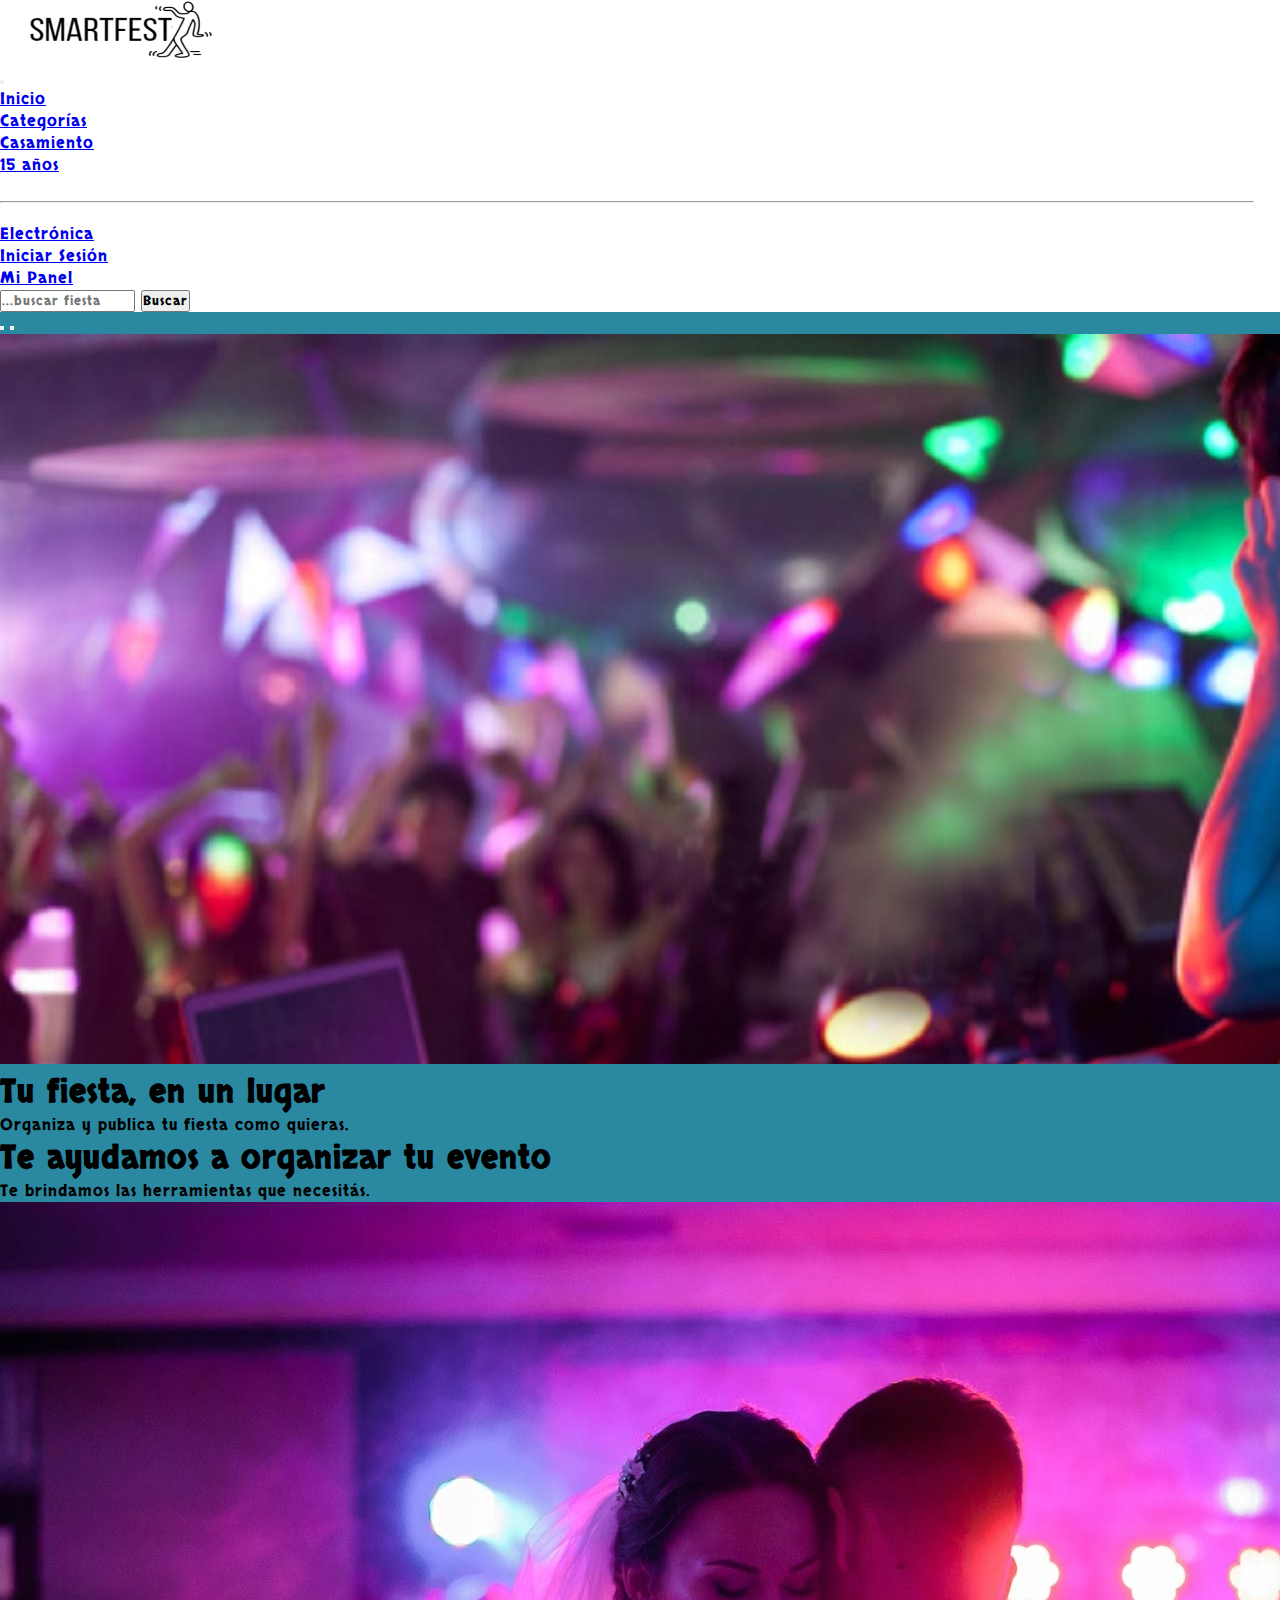
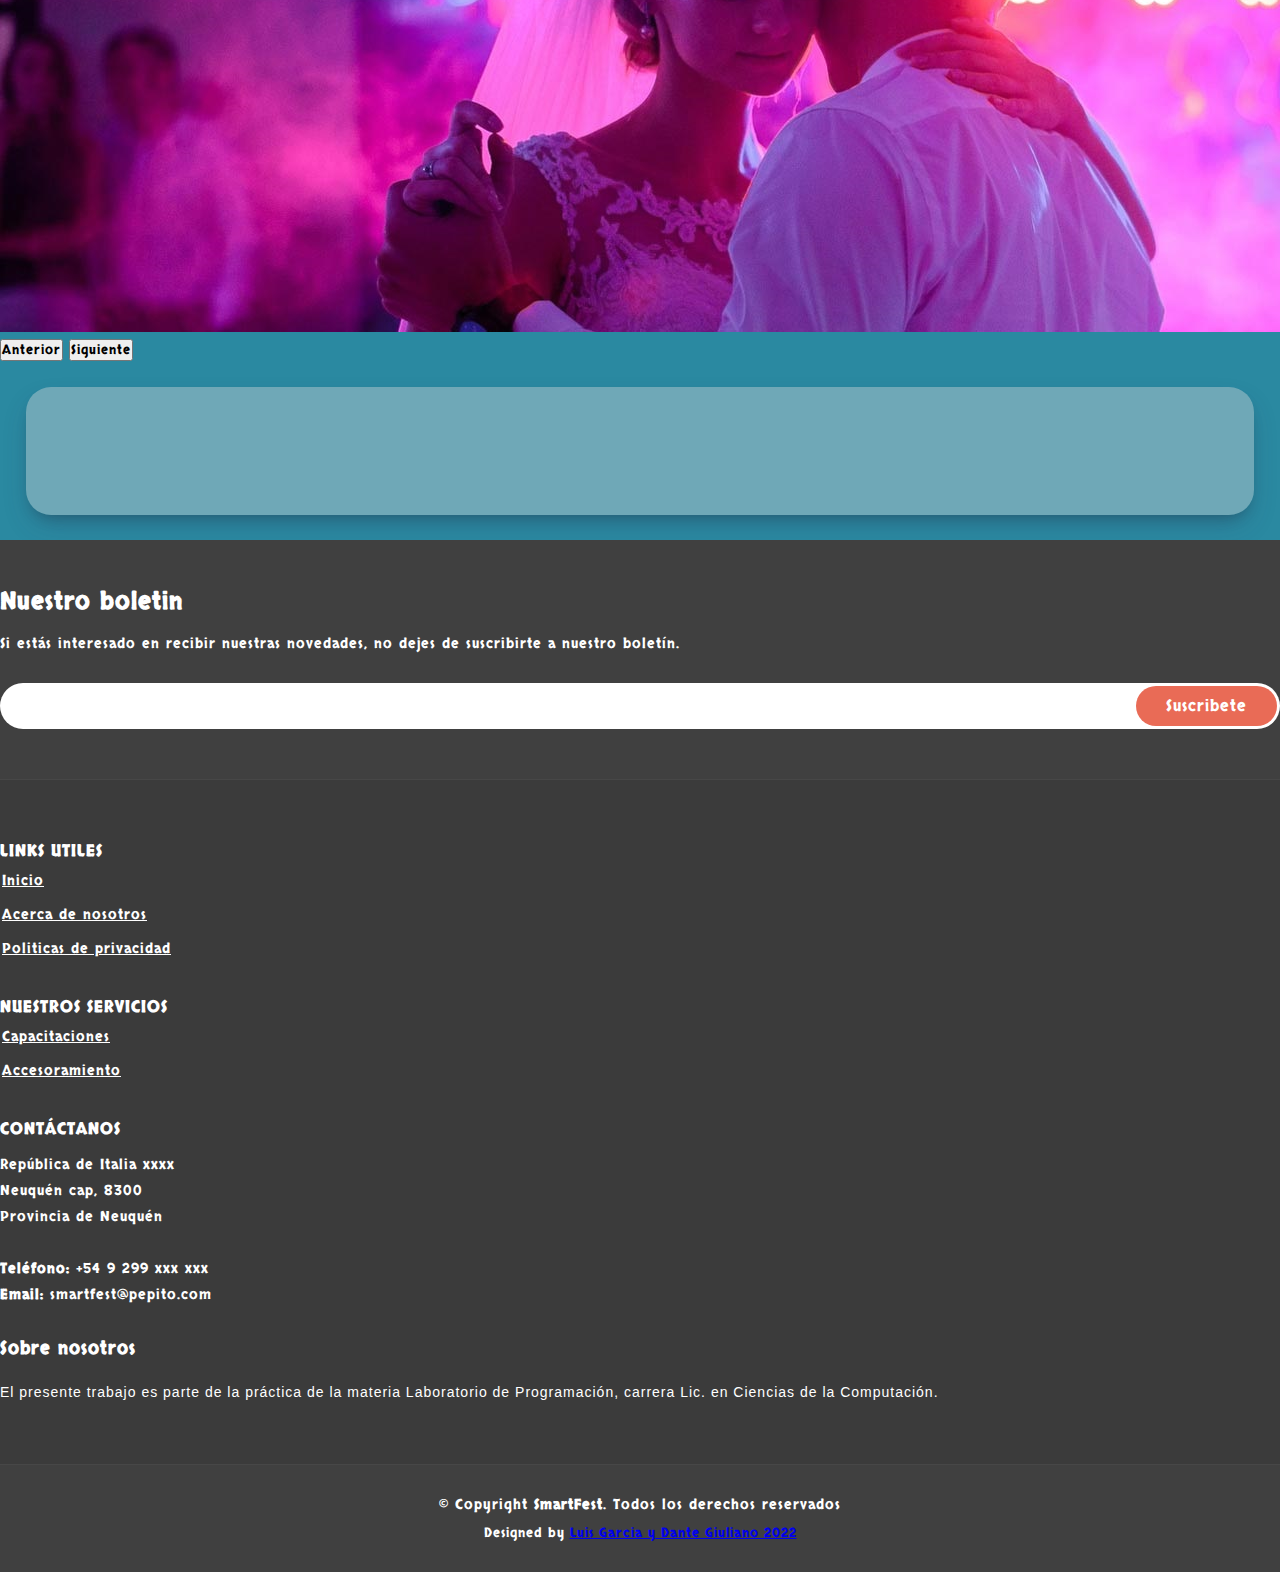
<file: app/index.html>
<!DOCTYPE html>
<html lang="es">

<head>
    <meta charset="UTF-8">
    <meta http-equiv="X-UA-Compatible" content="IE=edge">
    <meta name="viewport" content="width=device-width, initial-scale=1.0">
    <link rel="icon" href="../assets/favicon.png">
    <!-- CSS only -->
   <link href="https://cdn.jsdelivr.net/npm/bootstrap@5.2.2/dist/css/bootstrap.min.css" rel="stylesheet" integrity="sha384-Zenh87qX5JnK2Jl0vWa8Ck2rdkQ2Bzep5IDxbcnCeuOxjzrPF/et3URy9Bv1WTRi" crossorigin="anonymous">   
   <script src="https://cdn.jsdelivr.net/npm/bootstrap@5.2.1/dist/js/bootstrap.bundle.min.js"></script>
    <title>Smart Fest</title>

    <!--links-->
    <link rel="stylesheet" href="../app/css/index.css">
</head>
<script>
    function go(id) {
        window.location.href = "pages/evento.html?id=" + id;
    }
</script>

<body>
    <!--Inicio de código para el header-->
    <div class="columns">
        <div class="column_logo padd_left">
            <a href="http://google.com.ar/">
                <img width="189" height="87" src="../assets/logo.png" alt="" class="img_logo" >								
            </a>
        </div>
        <!--Inicio de código para el menu-->
        <div class="column_menu justify-content-end padd_right">   
            
            <nav class="navbar navbar-expand-lg navbar-light bg-body">
                <div class="container-fluid">
                  
                  <button class="navbar-toggler" type="button" data-bs-toggle="collapse" data-bs-target="#navbarSupportedContent" aria-controls="navbarSupportedContent" aria-expanded="false" aria-label="Toggle navigation">
                    <span class="navbar-toggler-icon"></span>
                  </button>

                  <div class="collapse navbar-collapse" id="navbarSupportedContent">
                    <ul class="navbar-nav me-auto mb-2 mb-lg-0">
                      <li class="nav-item">
                        <a class="nav-link active" aria-current="page" href="#">Inicio</a>
                      </li>
                      
                      <li class="nav-item dropdown">
                        <a class="nav-link dropdown-toggle" href="#" id="navbarDropdown" role="button" data-bs-toggle="dropdown" aria-expanded="false">
                          Categorías
                        </a>
                        <ul class="dropdown-menu" aria-labelledby="navbarDropdown">
                          <li><a class="dropdown-item" href="#">Casamiento</a></li>
                          <li><a class="dropdown-item" href="#">15 años</a></li>
                          <li><hr class="dropdown-divider"></li>
                          <li><a class="dropdown-item" href="#">Electrónica</a></li>
                        </ul>
                      </li>
                      <li class="nav-item">
                        <a class="nav-link" href="#">Iniciar Sesión</a>
                      </li>
                      <li class="nav-item">
                        <a class="nav-link disabled" href="#" tabindex="-1" aria-disabled="true">Mi Panel</a>
                      </li>
                    </ul>
                    <form class="d-flex">
                      <input class="form-control me-2" type="search" placeholder="...buscar fiesta" aria-label="Buscar">
                      <button class="btn btn-outline-secondary " type="submit">Buscar</button>
                    </form>
                  </div>
                </div>
              </nav>            
        </div>   
       <!--Fin de código para el menu-->    
    </div>
    <!--Fin de código para el header-->

    
    <!--Inicio de código para el carrousel-->
    <div id="carouselExampleCaptions" class="carousel slide" data-bs-ride="carousel">
        <div class="carousel-indicators">
          <button type="button" data-bs-target="#carouselExampleCaptions" data-bs-slide-to="0" class="active" aria-current="true" aria-label="Slide 1"></button>
          <button type="button" data-bs-target="#carouselExampleCaptions" data-bs-slide-to="1" aria-label="Slide 2"></button>
         
        </div>
        <div class="carousel-inner">
          <div class="carousel-item active">
            <img src="../assets/photos/dj.jpg" class="d-block w-100" alt="...">
            <div class="carousel-caption d-none d-md-block">
              <h1>Tu fiesta, en un lugar</h1>
              <p>Organiza y publica tu fiesta como quieras.</p>
            </div>
          </div>
          <div class="carousel-item">
            <div class="carousel-caption d-none d-md-block">
              <h1>Te ayudamos a organizar tu evento</h1>
              <p>Te brindamos las herramientas que necesitás.</p>
            </div>
            <img src="../assets/photos/casamiento.jpg" class="d-block w-100" alt="...">
            
          </div>
          
        </div>
        <button class="carousel-control-prev" type="button" data-bs-target="#carouselExampleCaptions" data-bs-slide="prev">
          <span class="carousel-control-prev-icon" aria-hidden="true"></span>
          <span class="visually-hidden">Anterior</span>
        </button>
        <button class="carousel-control-next" type="button" data-bs-target="#carouselExampleCaptions" data-bs-slide="next">
          <span class="carousel-control-next-icon" aria-hidden="true"></span>
          <span class="visually-hidden">Siguiente</span>
        </button>
    </div>
    <!--Fin de código para el carrousel-->
    <!--Inicio del código para las cards de los eventos-->
    <div class="panel-card" id="panel"></div>
    <script type="module" src="../app/js/index.js"></script>
    <!--Fin del código para las cards de los eventos-->
</body>
<!--Inicio de código para el footerl-->
<footer id="footer"> 
   <div class="footer-newsletter"> 
        <div class="container"> 
           <div class="row"> 
               <div class="col-lg-6"> 
                     <h4>Nuestro boletin</h4> 
                    <p>Si estás interesado en recibir nuestras novedades, no dejes de suscribirte a nuestro boletín. </p> 
                </div> 
                <div class="col-lg-6"> 
                  <form action="" method="post"> 
                     <input type="email" name="email">
                     <input type="submit" value="Suscribete"> 
                  </form> 
                </div> 
              </div> 
            </div> 
          </div> 
        <div class="footer-top"> 
          <div class="container"> 
            <div class="row"> 
              <div class="col-lg-3 col-md-6 footer-links"> 
                <h4>Links Utiles</h4> 
                  <ul> 
                      <li><i class="bx bx-chevron-right"></i> 
                          <a href="#">Inicio</a>
                      </li> 
                      <li><i class="bx bx-chevron-right"></i> 
                        <a href="#">Acerca de nosotros</a></li> 
                      <li><i class="bx bx-chevron-right"></i> 
                        <a href="#">Politicas de privacidad</a></li> 
                  </ul> 
              </div> 
            <div class="col-lg-3 col-md-6 footer-links"> 
              <h4>Nuestros Servicios</h4> 
                <ul> 
                  <li><i class="bx bx-chevron-right"></i> 
                    <a href="#">Capacitaciones</a></li> 
                  <li><i class="bx bx-chevron-right"></i> 
                    <a href="#">Accesoramiento</a></li> 
                </ul> 
            </div> 
            <div class="col-lg-3 col-md-6 footer-contact"> 
              <h4>Contáctanos</h4> 
              <p> República de Italia xxxx <br> Neuquén cap, 8300<br> Provincia de Neuquén <br><br>
                <strong>Teléfono:</strong> +54 9 299 xxx xxx<br> 
                <strong>Email:</strong> smartfest@pepito.com<br> 
              </p> 
            </div> 
            <div class="col-lg-3 col-md-6 footer-info"> 
              <h3>Sobre nosotros</h3> 
              <p>El presente trabajo es parte de la práctica de la materia Laboratorio de Programación, carrera Lic. en Ciencias de la Computación.

              </p> 
            </div> 
          </div> 
        </div> 
      </div> 
      <div class="container"> 
        <div class="copyright"> &copy; Copyright <strong><span>SmartFest</span></strong>. Todos los derechos reservados </div> 
        <div class="credits"> Designed by <a href="#">Luis Garcia y Dante Giuliano 2022</a> </div> 
      </div>
</footer>
<!--Fin de código para el footer-->


</html>
</file>
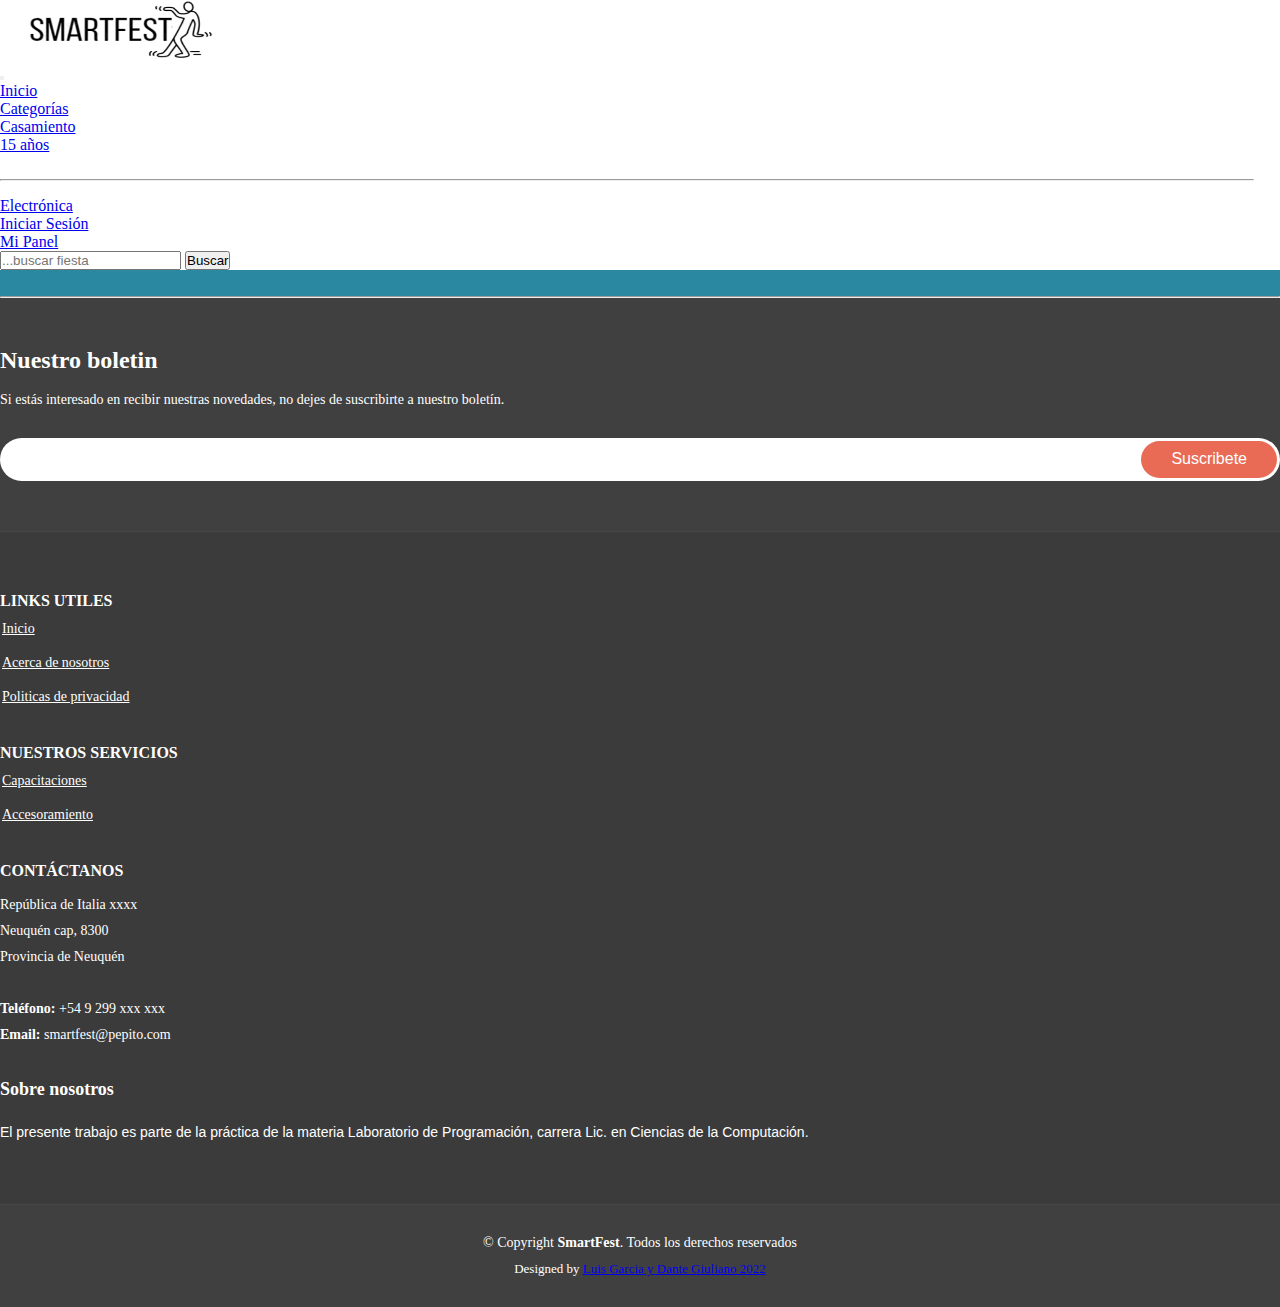
<file: app/pages/evento-publico.html>
<!DOCTYPE html>
<html lang="en">
<head>
    <meta charset="UTF-8">
    <meta http-equiv="X-UA-Compatible" content="IE=edge">
    <meta name="viewport" content="width=device-width, initial-scale=1.0">
    <link rel="icon" href="../../assets/favicon.png">
    <link rel="stylesheet" href="../css/evento.css">
     <!-- CSS only -->
   <link href="https://cdn.jsdelivr.net/npm/bootstrap@5.2.2/dist/css/bootstrap.min.css" rel="stylesheet" integrity="sha384-Zenh87qX5JnK2Jl0vWa8Ck2rdkQ2Bzep5IDxbcnCeuOxjzrPF/et3URy9Bv1WTRi" crossorigin="anonymous">   
   <script src="https://cdn.jsdelivr.net/npm/bootstrap@5.2.1/dist/js/bootstrap.bundle.min.js"></script>
   <link rel="stylesheet" href="../css/evento-publico.css">
    <title>SmartFest</title>
</head>
<body>

    <div class="columns">
        <div class="column_logo padd_left">
            <a href="http://google.com.ar/">
                <img width="189" height="87" src="../../assets/logo.png" alt="" class="img_logo" >								
            </a>
        </div>
        <div class="column_menu justify-content-end padd_right">   
            
            <nav class="navbar navbar-expand-lg navbar-light bg-body">
                <div class="container-fluid">
                  
                  <button class="navbar-toggler" type="button" data-bs-toggle="collapse" data-bs-target="#navbarSupportedContent" aria-controls="navbarSupportedContent" aria-expanded="false" aria-label="Toggle navigation">
                    <span class="navbar-toggler-icon"></span>
                  </button>

                  <div class="collapse navbar-collapse" id="navbarSupportedContent">
                    <ul class="navbar-nav me-auto mb-2 mb-lg-0">
                      <li class="nav-item">
                        <a class="nav-link active" aria-current="page" href="#">Inicio</a>
                      </li>
                      
                      <li class="nav-item dropdown">
                        <a class="nav-link dropdown-toggle" href="#" id="navbarDropdown" role="button" data-bs-toggle="dropdown" aria-expanded="false">
                          Categorías
                        </a>
                        <ul class="dropdown-menu" aria-labelledby="navbarDropdown">
                          <li><a class="dropdown-item" href="#">Casamiento</a></li>
                          <li><a class="dropdown-item" href="#">15 años</a></li>
                          <li><hr class="dropdown-divider"></li>
                          <li><a class="dropdown-item" href="#">Electrónica</a></li>
                        </ul>
                      </li>
                      <li class="nav-item">
                        <a class="nav-link" href="../pages/login.html">Iniciar Sesión</a>
                      </li>
                      <li class="nav-item">
                        <a class="nav-link disabled" href="#" tabindex="-1" aria-disabled="true">Mi Panel</a>
                      </li>
                    </ul>
                    <form class="d-flex">
                      <input class="form-control me-2" type="search" placeholder="...buscar fiesta" aria-label="Buscar">
                      <button class="btn btn-outline-secondary " type="submit">Buscar</button>
                    </form>
                  </div>
                </div>
              </nav>
       </div>       
     </div>

    <div class="conteiner" id=evento>
    </div>
</body>
<hr>
<footer id="footer"> 
    <div class="footer-newsletter"> 
         <div class="container"> 
            <div class="row"> 
                <div class="col-lg-6"> 
                      <h4>Nuestro boletin</h4> 
                     <p>Si estás interesado en recibir nuestras novedades, no dejes de suscribirte a nuestro boletín. </p> 
                 </div> 
                 <div class="col-lg-6"> 
                   <form action="" method="post"> 
                      <input type="email" name="email">
                      <input type="submit" value="Suscribete"> 
                   </form> 
                 </div> 
               </div> 
             </div> 
           </div> 
         <div class="footer-top"> 
           <div class="container"> 
             <div class="row"> 
               <div class="col-lg-3 col-md-6 footer-links"> 
                 <h4>Links Utiles</h4> 
                   <ul> 
                       <li><i class="bx bx-chevron-right"></i> 
                           <a href="#">Inicio</a>
                       </li> 
                       <li><i class="bx bx-chevron-right"></i> 
                         <a href="#">Acerca de nosotros</a></li> 
                       <li><i class="bx bx-chevron-right"></i> 
                         <a href="#">Politicas de privacidad</a></li> 
                   </ul> 
               </div> 
             <div class="col-lg-3 col-md-6 footer-links"> 
               <h4>Nuestros Servicios</h4> 
                 <ul> 
                   <li><i class="bx bx-chevron-right"></i> 
                     <a href="#">Capacitaciones</a></li> 
                   <li><i class="bx bx-chevron-right"></i> 
                     <a href="#">Accesoramiento</a></li> 
                 </ul> 
             </div> 
             <div class="col-lg-3 col-md-6 footer-contact"> 
               <h4>Contáctanos</h4> 
               <p> República de Italia xxxx <br> Neuquén cap, 8300<br> Provincia de Neuquén <br><br>
                 <strong>Teléfono:</strong> +54 9 299 xxx xxx<br> 
                 <strong>Email:</strong> smartfest@pepito.com<br> 
               </p> 
             </div> 
             <div class="col-lg-3 col-md-6 footer-info"> 
               <h3>Sobre nosotros</h3> 
               <p>El presente trabajo es parte de la práctica de la materia Laboratorio de Programación, carrera Lic. en Ciencias de la Computación.
 
               </p> 
             </div> 
           </div> 
         </div> 
       </div> 
       <div class="container"> 
         <div class="copyright"> &copy; Copyright <strong><span>SmartFest</span></strong>. Todos los derechos reservados </div> 
         <div class="credits"> Designed by <a href="#">Luis Garcia y Dante Giuliano 2022</a> </div> 
       </div>
 </footer>
 
 <script type="module" src="../js/evento-publico.js"></script>
</html>
</file>
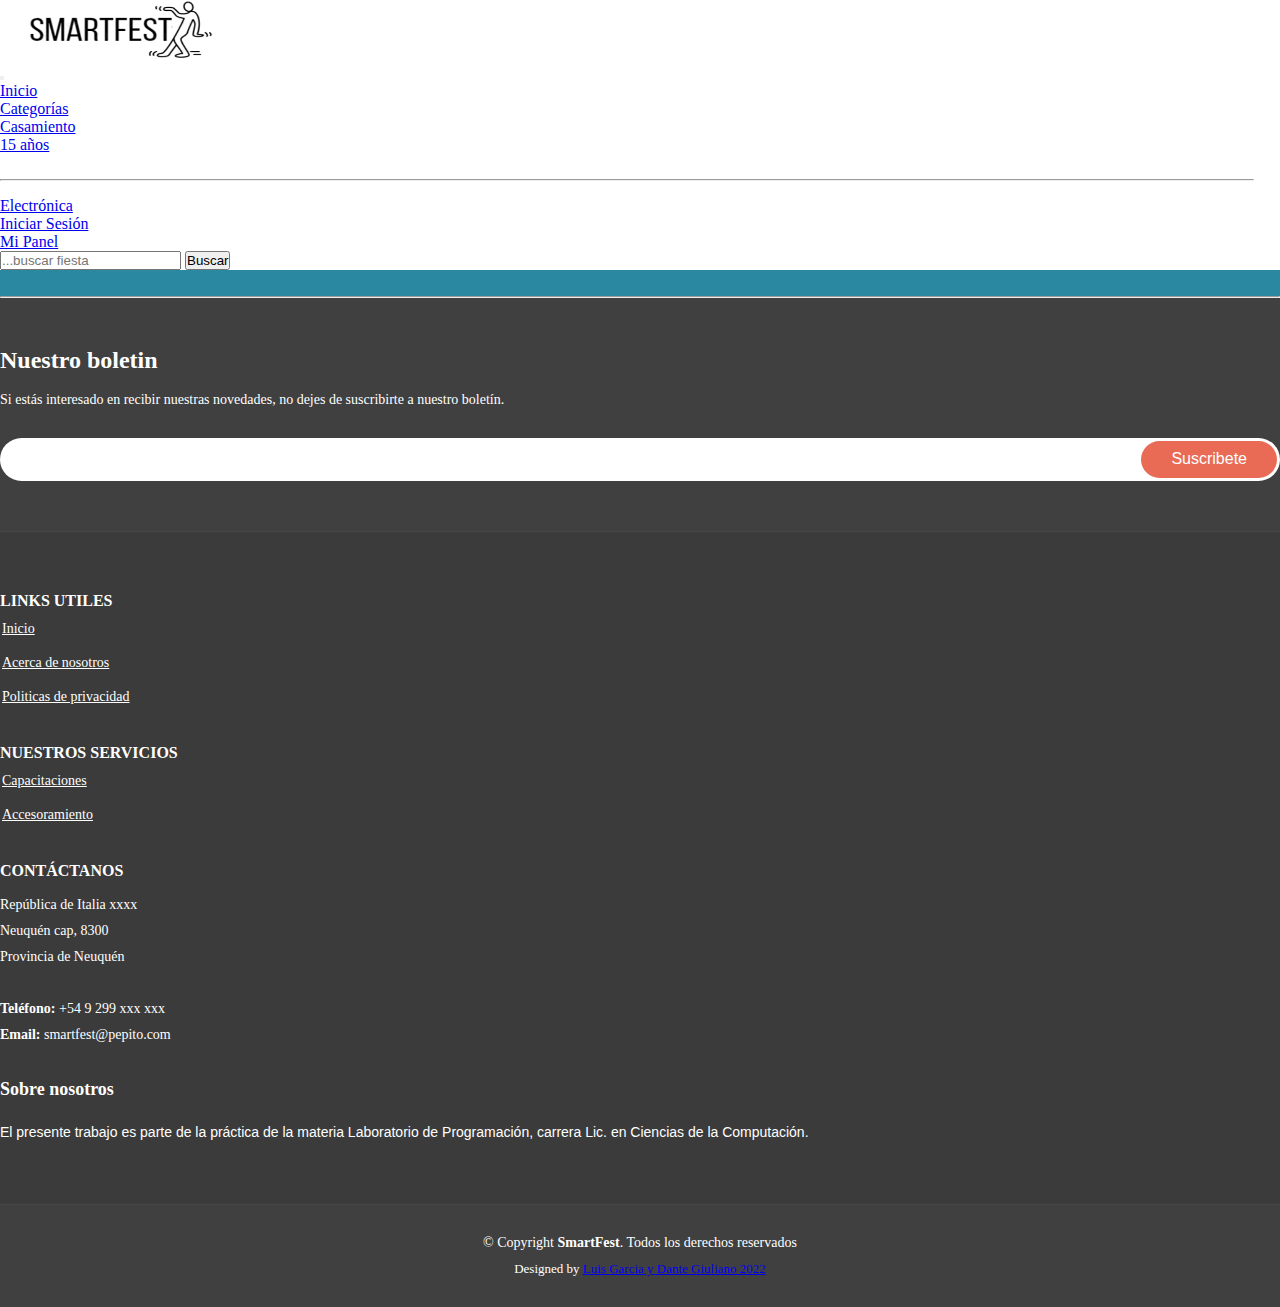
<file: app/pages/evento.html>
<!DOCTYPE html>
<html lang="en">
<head>
    <meta charset="UTF-8">
    <meta http-equiv="X-UA-Compatible" content="IE=edge">
    <meta name="viewport" content="width=device-width, initial-scale=1.0">
    <link rel="icon" href="../../assets/favicon.png">
    <link rel="stylesheet" href="../css/evento.css">
     <!-- CSS only -->
   <link href="https://cdn.jsdelivr.net/npm/bootstrap@5.2.2/dist/css/bootstrap.min.css" rel="stylesheet" integrity="sha384-Zenh87qX5JnK2Jl0vWa8Ck2rdkQ2Bzep5IDxbcnCeuOxjzrPF/et3URy9Bv1WTRi" crossorigin="anonymous">   
   <script src="https://cdn.jsdelivr.net/npm/bootstrap@5.2.1/dist/js/bootstrap.bundle.min.js"></script>
   <link rel="stylesheet" href="../css/evento.css">
    <title>SmartFest</title>
</head>
<body>

    <div class="columns">
        <div class="column_logo padd_left">
            <a href="http://google.com.ar/">
                <img width="189" height="87" src="../../assets/logo.png" alt="" class="img_logo" >								
            </a>
        </div>
        <div class="column_menu justify-content-end padd_right">   
            
            <nav class="navbar navbar-expand-lg navbar-light bg-body">
                <div class="container-fluid">
                  
                  <button class="navbar-toggler" type="button" data-bs-toggle="collapse" data-bs-target="#navbarSupportedContent" aria-controls="navbarSupportedContent" aria-expanded="false" aria-label="Toggle navigation">
                    <span class="navbar-toggler-icon"></span>
                  </button>

                  <div class="collapse navbar-collapse" id="navbarSupportedContent">
                    <ul class="navbar-nav me-auto mb-2 mb-lg-0">
                      <li class="nav-item">
                        <a class="nav-link active" aria-current="page" href="#">Inicio</a>
                      </li>
                      
                      <li class="nav-item dropdown">
                        <a class="nav-link dropdown-toggle" href="#" id="navbarDropdown" role="button" data-bs-toggle="dropdown" aria-expanded="false">
                          Categorías
                        </a>
                        <ul class="dropdown-menu" aria-labelledby="navbarDropdown">
                          <li><a class="dropdown-item" href="#">Casamiento</a></li>
                          <li><a class="dropdown-item" href="#">15 años</a></li>
                          <li><hr class="dropdown-divider"></li>
                          <li><a class="dropdown-item" href="#">Electrónica</a></li>
                        </ul>
                      </li>
                      <li class="nav-item">
                        <a class="nav-link" href="#">Iniciar Sesión</a>
                      </li>
                      <li class="nav-item">
                        <a class="nav-link disabled" href="#" tabindex="-1" aria-disabled="true">Mi Panel</a>
                      </li>
                    </ul>
                    <form class="d-flex">
                      <input class="form-control me-2" type="search" placeholder="...buscar fiesta" aria-label="Buscar">
                      <button class="btn btn-outline-secondary " type="submit">Buscar</button>
                    </form>
                  </div>
                </div>
              </nav>
       </div>       
     </div>

    <div class="conteiner" id=evento>
    </div>
    <script type="module" src="../js/evento.js"></script>
</body>
<hr>
<footer id="footer"> 
    <div class="footer-newsletter"> 
         <div class="container"> 
            <div class="row"> 
                <div class="col-lg-6"> 
                      <h4>Nuestro boletin</h4> 
                     <p>Si estás interesado en recibir nuestras novedades, no dejes de suscribirte a nuestro boletín. </p> 
                 </div> 
                 <div class="col-lg-6"> 
                   <form action="" method="post"> 
                      <input type="email" name="email">
                      <input type="submit" value="Suscribete"> 
                   </form> 
                 </div> 
               </div> 
             </div> 
           </div> 
         <div class="footer-top"> 
           <div class="container"> 
             <div class="row"> 
               <div class="col-lg-3 col-md-6 footer-links"> 
                 <h4>Links Utiles</h4> 
                   <ul> 
                       <li><i class="bx bx-chevron-right"></i> 
                           <a href="#">Inicio</a>
                       </li> 
                       <li><i class="bx bx-chevron-right"></i> 
                         <a href="#">Acerca de nosotros</a></li> 
                       <li><i class="bx bx-chevron-right"></i> 
                         <a href="#">Politicas de privacidad</a></li> 
                   </ul> 
               </div> 
             <div class="col-lg-3 col-md-6 footer-links"> 
               <h4>Nuestros Servicios</h4> 
                 <ul> 
                   <li><i class="bx bx-chevron-right"></i> 
                     <a href="#">Capacitaciones</a></li> 
                   <li><i class="bx bx-chevron-right"></i> 
                     <a href="#">Accesoramiento</a></li> 
                 </ul> 
             </div> 
             <div class="col-lg-3 col-md-6 footer-contact"> 
               <h4>Contáctanos</h4> 
               <p> República de Italia xxxx <br> Neuquén cap, 8300<br> Provincia de Neuquén <br><br>
                 <strong>Teléfono:</strong> +54 9 299 xxx xxx<br> 
                 <strong>Email:</strong> smartfest@pepito.com<br> 
               </p> 
             </div> 
             <div class="col-lg-3 col-md-6 footer-info"> 
               <h3>Sobre nosotros</h3> 
               <p>El presente trabajo es parte de la práctica de la materia Laboratorio de Programación, carrera Lic. en Ciencias de la Computación.
 
               </p> 
             </div> 
           </div> 
         </div> 
       </div> 
       <div class="container"> 
         <div class="copyright"> &copy; Copyright <strong><span>SmartFest</span></strong>. Todos los derechos reservados </div> 
         <div class="credits"> Designed by <a href="#">Luis Garcia y Dante Giuliano 2022</a> </div> 
       </div>
 </footer>
 
</html>
</file>
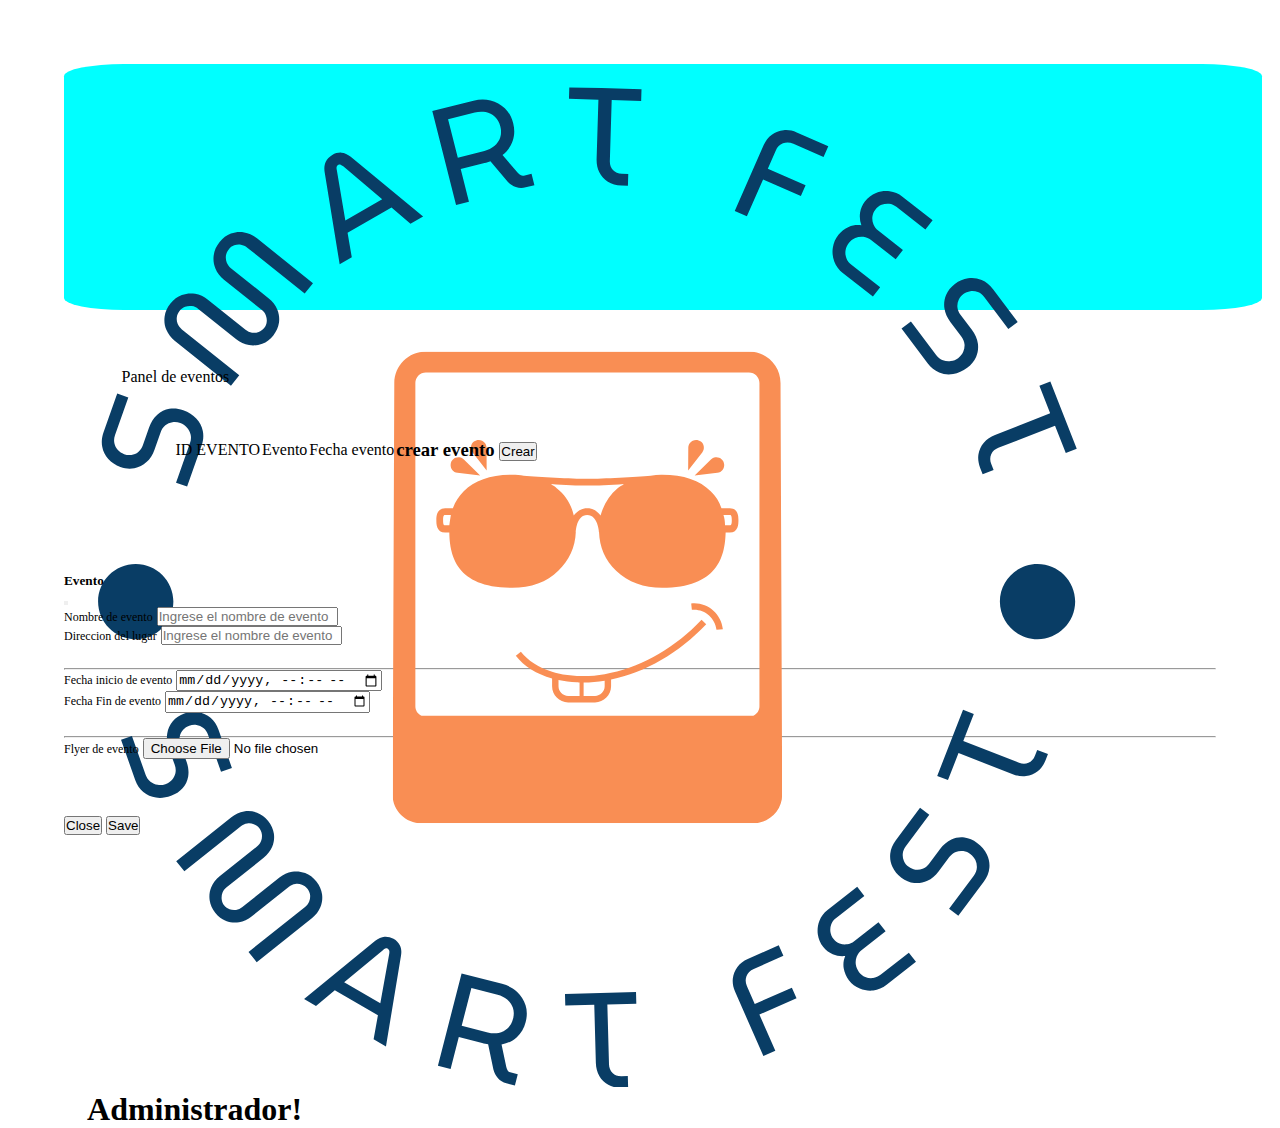
<file: app/pages/user-panel.html>
<!DOCTYPE html>
<html lang="en">

<head>
    <meta charset="UTF-8">
    <meta http-equiv="X-UA-Compatible" content="IE=edge">
    <meta name="viewport" content="width=device-width, initial-scale=1.0">
    <title>Usuario</title>
    <link href="https://cdn.jsdelivr.net/npm/bootstrap@5.2.2/dist/css/bootstrap.min.css" rel="stylesheet"
        integrity="sha384-Zenh87qX5JnK2Jl0vWa8Ck2rdkQ2Bzep5IDxbcnCeuOxjzrPF/et3URy9Bv1WTRi" crossorigin="anonymous">
    <!-- JavaScript Bundle with Popper -->
    <link rel="stylesheet" href="../css/user-panel.css">
</head>

<body>

    <div class="panel">
        <img src="../../assets/logo.svg" alt="">
        <h1 id="admin">Administrador!</h1>
    </div>

    <div class="table-responsive table">
        <table class="table table-striped-columns
        table-hover	
        table-borderless
        table-primary
        align-middle">
            <thead class="table-light table-header">
                Panel   de eventos
            </thead>
            <tbody class="table-group-divider" id="data_tabla">
                <tr>
                    <td>ID EVENTO</td>
                    <td>Evento</td>
                    <td>Fecha evento</td>
                    <td>
                        <h3 class="crear_evento">crear evento
                            <button onclick="create_event()" type="button"  class="btn btn-primary" data-bs-toggle="modal" data-bs-target="#modalId">Crear</button>
                        </h3>
                    </td>
                </tr>
               
            </tbody>
        </table>
    </div>

    <!-- Modal -->
    <div class="modal fade" id="modalId" tabindex="-1" role="dialog" aria-labelledby="modalTitleId" aria-hidden="true">
        <div class=" modal-dialog " role="document">
            <div class=" modal-content ">
                <div class="modal-header">
                    <h5 class="modal-title" id="modalTitleId">Evento </h5>
                    <button type="button" class="btn-close" data-bs-dismiss="modal" aria-label="Close"></button>
                </div>
                <div class="modal-body ">

                    <form class="container-fluid form" id="form">

                        <div class="mb-3">
                            <label  class="form-label">Nombre de evento</label>
                            <input id="titulo" type="text" class="form-control" name="nombre_evento" aria-describedby="helpId"
                                placeholder="Ingrese el nombre de evento">
                        </div>

                        <div class="mb-3">
                            <label  class="form-label">Direccion del lugar</label>
                            <input id="ubicacion" type="text" class="form-control" name="direccion_evento" aria-describedby="helpId"
                                placeholder="Ingrese el nombre de evento">
                        </div>
                        <hr>
                        <div class="mb-3">
                            <label class="form-label"> Fecha inicio de evento</label>
                            <input id="fecha_incio" type="datetime-local" name="fecha_inicio" id="">
                        </div>

                        <div class="mb-3">
                            <label class="form-label"> Fecha Fin de evento</label>
                            <input id="fecha_fin" type="datetime-local" name="fecha_fin" id="">
                        </div>
                        <hr>
                        <div class="mb-3">
                            <label for="" class="form-label">Flyer de evento</label>
                            <input id="flyer" type="file" class="form-control" name="flyer" placeholder=""
                                aria-describedby="fileHelpId">
                        </div>
                    </form>
                </div>
                <div class="modal-footer">
                    <button type="button" class="btn btn-secondary" data-bs-dismiss="modal">Close</button>
                    <button type="button" class="btn btn-primary" onclick="save_event()">Save</button>
                </div>
            </div>
        </div>
    </div>



  
    <script type="module" src="../js/user-panel.js"></script>
    <script src="https://cdn.jsdelivr.net/npm/bootstrap@5.2.2/dist/js/bootstrap.bundle.min.js"
        integrity="sha384-OERcA2EqjJCMA+/3y+gxIOqMEjwtxJY7qPCqsdltbNJuaOe923+mo//f6V8Qbsw3"
        crossorigin="anonymous"></script>

</body>

</html>
</file>
<file: app/css/index.css>
@import url('style.css');

:root {
    --border: 25px;
    --background-color: #D9D9D9;
    --theme-color: #2a89a1;
    --cardWidth: 240px;
    --cardHeight: 280px;
    --cardMargin: 16px;
}

* {
    letter-spacing: 1px;
    font-family: Skranji-regular;
}



.banner {
    display: flex;
    flex-wrap: wrap;
    background-color: var(--primary-color);
    display: flex;
    justify-content: space-around;
    padding: 5%;
    background-image: url("../../assets/photos/dj.jpg");
    height: 500px;
}

.banner h1 {
    font-size: 64px;
    color: var(--secundary-color)
}

/* Panel de card*/
.panel-card {
    border-radius: var(--border);
    margin: 2%;
    background-color: #d9d9d965;
    padding: 5%;
    box-shadow: rgba(50, 50, 93, 0.25) 0px 13px 27px -5px, rgba(0, 0, 0, 0.3) 0px 8px 16px -8px;
    display: flex;    
    justify-content: flex-start;
    flex-wrap: wrap;/*cards colocados en varias lineas*/
    gap:3em; /*espacio entre fias y columnas dentro del flex*/
  }

.card {

    margin:10px;
    border-radius: var(--border);
    border: solid var(--primary-color) 2px;
    box-shadow: rgba(50, 50, 93, 0.25) 0px 13px 27px -5px, rgba(0, 0, 0, 0.3) 0px 8px 16px -8px;    
    background:linear-gradient(#9D4242 ,#E3C3C3 30% ,transparent  );
    box-sizing: border-box;
    
  }
.card:hover{
    filter: brightness(1.2);
    transition: .5s;
    transform: scale(1.01);
    border: solid var(--theme-color) 2px;
    cursor: pointer;
}

.image{
    width: 100%;
    height: 170px;
    display: inline-block;
    background-repeat:no-repeat;
    background-size:cover;
    background-position-y:20%;
    border-top-left-radius: var(--border);
    border-top-right-radius: var(--border);
    border-bottom: solid var(--primary-color) 2px;


}

.card-content {
    width: 300px;
    height: 150px;
    border-bottom-left-radius: var(--border);
    border-bottom-right-radius: var(--border);
    box-shadow: rgba(50, 50, 93, 0.25) 0px 13px 27px -5px, rgba(0, 0, 0, 0.3) 0px 8px 16px -8px;
}
div h2{
    text-align: center;
}
div h3{
    color:var(--secundary-color);
    margin-top: 5%;
    margin-left: 5%;
}

.login{
    margin:2px;
    text-align: center;
    font-size: 22px;
    width: 100%;
    height: 50px;
    letter-spacing: 2px;
}
.login:hover{
    transition: .5s;
    letter-spacing: 2px;
    scale:1.2
}
.login:hover:after{
    transition-delay:2s;
    transition: .5s;
    letter-spacing: 10px;
    scale:.4
}
</file>
<file: app/css/evento.css>
@import url(style.css);
:root{
    --color:#2a89a1;
}
.conteiner{
    display: grid;
    grid-column: 1;
    justify-content: center;
    
}

.flyer{
    text-align: center;
    object-fit: contain;
    max-width:300px;
}
.flyer:hover{
    filter: brightness(1.2);
    transition: .5s;
    transform: scale(1.01);
    border: solid var(--theme-color) 2px;
}
.redes-sociales{
    display: flex;
    justify-content:space-around;
    width: 400px;
    height: 70px;
    border-radius: 20px;
}
.informacion{
    display: flex;
    flex-wrap: wrap;
    justify-content: space-between;
}
h5{
    margin: 3%;
    width: 100%;
    font-size: 16px;
}
html{
    background-color: var(--color)
}
.titulo{
    font-family: Kingdom;
    font-size: 32px;
    margin-top: 5%;
    text-align: center;
    margin-bottom: 2%;
}
</file>
<file: app/css/evento-publico.css>
@import url(style.css);
:root{
    --color:#2a89a1;
}
.conteiner{
    display: grid;
    grid-column: 1;
    justify-content: center;
    
}

.flyer{
    text-align: center;
    object-fit: contain;
    max-width:300px;
}
.flyer:hover{
    filter: brightness(1.2);
    transition: .5s;
    transform: scale(1.01);
    border: solid var(--theme-color) 2px;
}
.redes-sociales{
    display: flex;
    justify-content:space-around;
    width: 400px;
    height: 70px;
    border-radius: 20px;
}
.informacion{
    display: flex;
    flex-wrap: wrap;
    justify-content: space-between;
}
h5{
    margin: 3%;
    width: 100%;
    font-size: 16px;
}
html{
    background-color: var(--color)
}
.titulo{
    font-family: Kingdom;
    font-size: 32px;
    margin-top: 5%;
    text-align: center;
    margin-bottom: 2%;
}
</file>
<file: app/css/user-panel.css>
@import url(style.css);
.table{
    padding: 5%;
}

h3{
    text-align: end;
}
body{
    padding: 5%;
}
.panel{
    padding: 2%;
    width:100%;
    height:200px;
    background-color: aqua;
    text-align: left;
    border-radius:5%;
}
.form{
    padding-bottom:5%;
}
label{
    font-size: 12px;
}
.expand{
    width: auto;
    
}
.buttons{
text-align: end;
}
</file>
